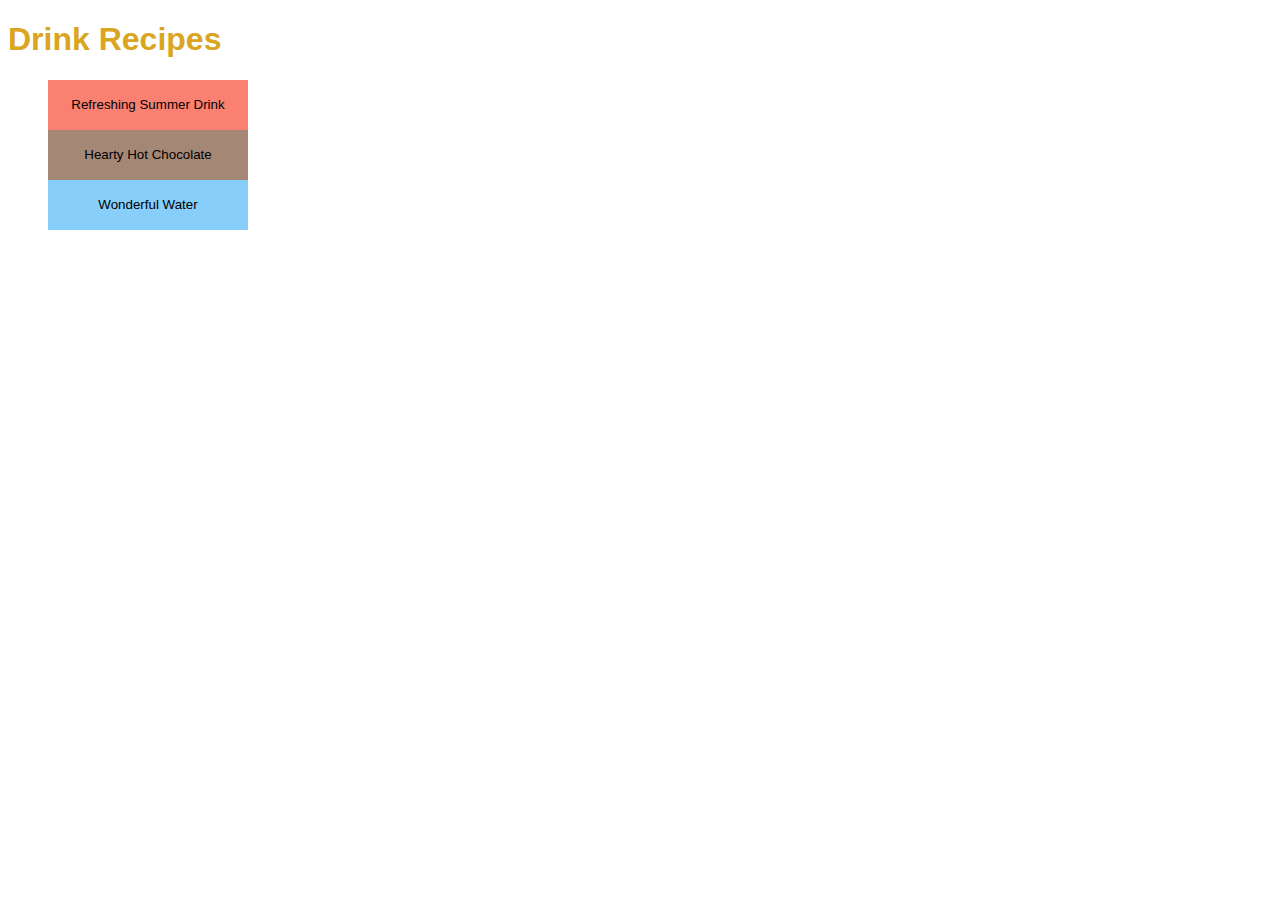
<file: index.html>
<!DOCTYPE html>
<html lang="en">
    <link rel="stylesheet" href="./styles.css"
    <head>
        <meta charset="UTF-8">
        <title>Drink Recipes</title>
    </head>

    <body class="body">
        <h1 class="h1">Drink Recipes</h1>
        <ul class="ul">

            <li><a id="link" href="./recipes/refreshing-summer-drink.html">
                <button class="button refreshing-summer-drink">Refreshing Summer Drink</button>
            </a></li>

            <li><a id="link" href="./recipes/hot-chocolate.html">
                <button class="button hearty-hot-chocolate">Hearty Hot Chocolate </button>
            </a></li>

            <li><a id="link" href="./recipes/wonderful-water.html">
                <button class="button wonderful-water">Wonderful Water</button>
            </a></li>

        </ul>
    </body>

</html>
</file>
<file: styles.css>
.button {
    height: 50px;
    text-align: center;
    width: 200px;
    border: white;
    font-family: 'Trebuchet MS', 'Lucida Sans Unicode', 'Lucida Grande', 'Lucida Sans', Arial, sans-serif;
}


.button.refreshing-summer-drink {
    background-color: salmon;
}
.button.refreshing-summer-drink:hover {
    background-color: goldenrod;
}

.button.hearty-hot-chocolate {
    background-color: #602A0D90;
}
.button.hearty-hot-chocolate:hover {
    background-color: goldenrod;
}

.button.wonderful-water {
    background-color: lightskyblue;
}
.button.wonderful-water:hover {
    background-color: goldenrod;
}

.button.home {
    background-color: palegoldenrod;
}
.button.home:hover {
    background-color: goldenrod;
}

.ul {
    list-style: none;
}
/* gets rid of bullet point */

.body {
    font-family: Haettenschweiler, 'Arial Narrow Bold', sans-serif;
}

.body .h1 {
    color: goldenrod;
}
/* if adding a home button to the home page... */
</file>
